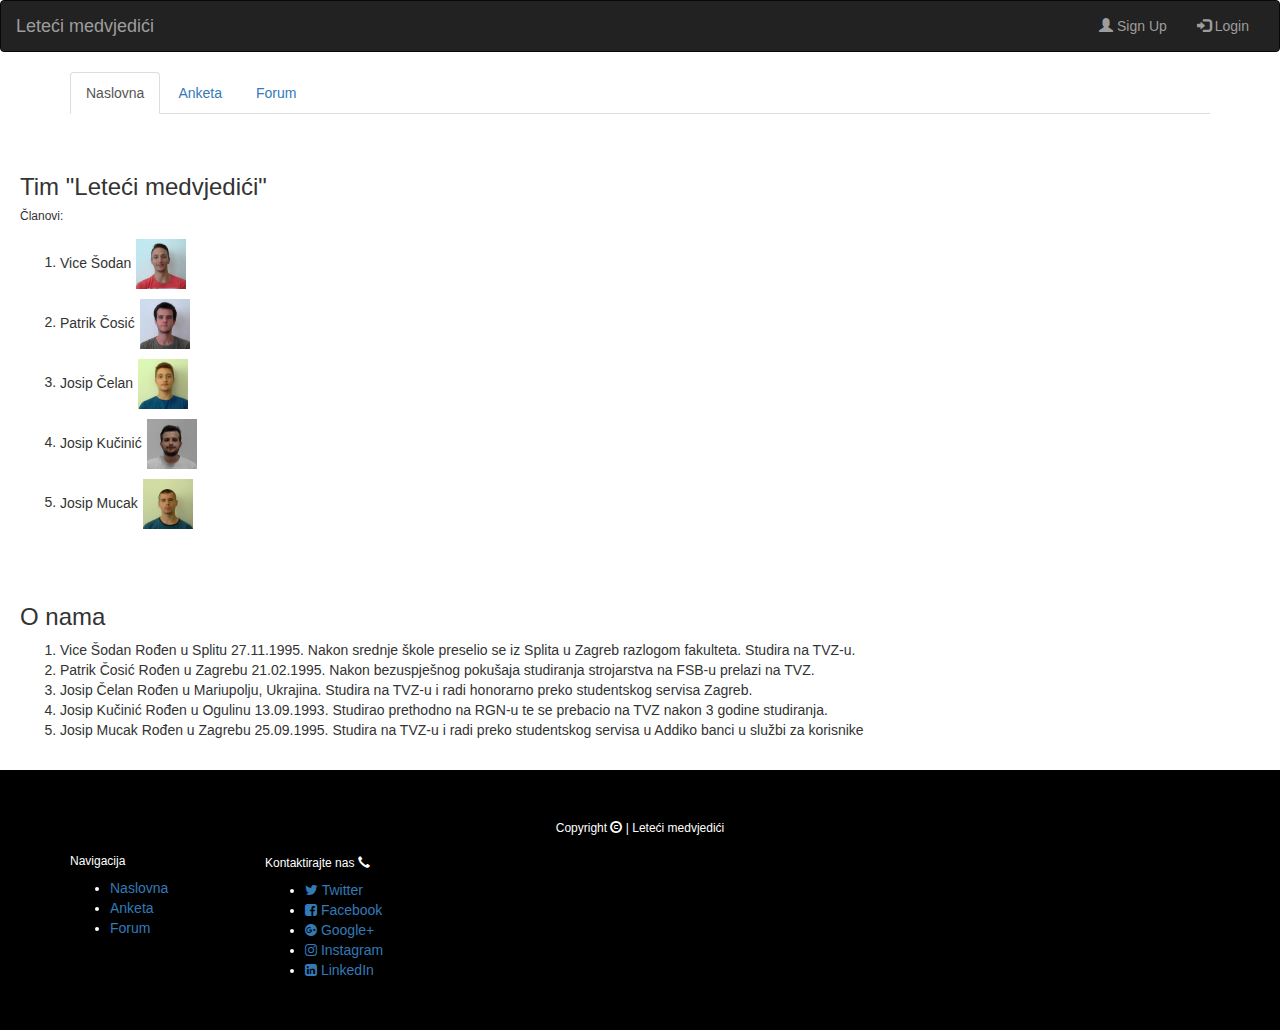
<file: Leteći medvjedići/index.html>
<DOCTYPE html>
<html lang="en">
	<head>
		<meta charset="utf-8">
		<meta http-equiv="X-UA-Compatible" content="IE=edge">
		<meta name="viewport" content="width=device-width, initial-scale=1">
		<title> Leteći medvjedići </title>
		<link href="css/bootstrap.min.css" rel="stylesheet">
		<link rel = "stylesheet" href = "css/style.css">
		<script src="https://ajax.googleapis.com/ajax/libs/jquery/3.2.1/jquery.min.js"></script>
		<script src="https://maxcdn.bootstrapcdn.com/bootstrap/3.3.7/js/bootstrap.min.js"></script>
		<link rel="stylesheet" href="https://cdnjs.cloudflare.com/ajax/libs/font-awesome/4.7.0/css/font-awesome.min.css">
	</head>
	
	<body>
		<nav class="navbar navbar-inverse">
		  <div class="container-fluid">
			<div class="navbar-header">
			  <button type="button" class="navbar-toggle" data-toggle="collapse" data-target="#myNavbar">
				<span class="icon-bar"></span>
				<span class="icon-bar"></span>
				<span class="icon-bar"></span>                        
			  </button>
			  <span class="navbar-brand">Leteći medvjedići</span>
			</div>
			<div class="collapse navbar-collapse" id="myNavbar">
			  <ul class="nav navbar-nav navbar-right">
				<li><a href="#"><span class="glyphicon glyphicon-user"></span> Sign Up</a></li>
				<li><a href="#"><span class="glyphicon glyphicon-log-in"></span> Login</a></li>
			  </ul>
			</div>
		  </div>
		</nav>
		<div class="container">
			<ul class="nav nav-tabs">
				<li class = "active"><a href="index.html">Naslovna</a></li>
				<li><a href="anketa.html">Anketa</a></li>
				<li><a href="forum.html">Forum</a></li>
			</ul>
			<br>
		</div>
		
		<div style = "padding: 20px;">
			<h3>Tim "Leteći medvjedići"</h3>
			<h6>Članovi:</h6>
			<ol>
				<li>Vice Šodan<img src = "img/vice.jpg" style = "width:5%; padding: 5px;"></img></li>
				<li>Patrik Čosić<img src = "img/patrik.jpg" style = "width:5%; padding: 5px;"></img></li>
				<li>Josip Čelan<img src = "img/čelan.jpg" style = "width:5%;padding: 5px;"></img></li>
				<li>Josip Kučinić<img src = "img/kučinić.jpg" style = "width:5%; padding: 5px;"></img></li>
				<li>Josip Mucak<img src = "img/mucak.jpg" style = "width:5%; padding: 5px;"></img></li>
			</ol>
		</div>
		
		<div style = "padding: 20px;">
			<h3>O nama </h3>
			<ol>
				<li>Vice Šodan Rođen u Splitu 27.11.1995. Nakon srednje škole preselio se iz Splita u Zagreb razlogom fakulteta. Studira na TVZ-u.</li>
				<li>Patrik Čosić Rođen u Zagrebu 21.02.1995. Nakon bezuspješnog pokušaja studiranja strojarstva na FSB-u prelazi na TVZ.</li>
				<li>Josip Čelan Rođen u Mariupolju, Ukrajina. Studira na TVZ-u i radi honorarno preko studentskog servisa Zagreb.</li>
				<li>Josip Kučinić Rođen u Ogulinu 13.09.1993. Studirao prethodno na RGN-u te se prebacio na TVZ nakon 3 godine studiranja.</li>
				<li>Josip Mucak Rođen u Zagrebu 25.09.1995. Studira na TVZ-u i radi preko studentskog servisa u Addiko banci u službi za korisnike</li>
			</ol>
		</div>
		
		<footer class = "site-footer" >
		<div class = "container">
				<div style = "width: 100%; text-align: center;">
					<h6> Copyright <span class = "glyphicon glyphicon-copyright-mark"></span> | Leteći medvjedići </h6>
				</div>
			<div class = "row">
				<div class = "col-sm-2">
					<h6>Navigacija</h6>
					<ul>
						<li><a href = "index.html">Naslovna</a></li>
						<li><a href = "anketa.html">Anketa</a></li>
						<li><a href = "forum.html">Forum</a></li>
					</ul>
				</div>
				<div class = "col-sm-2">
					<h6>Kontaktirajte nas <span class = "glyphicon glyphicon-earphone" > </span></h6>
					<ul>
						<li><a href = "#"><i class="fa fa-twitter"></i> Twitter</a></li>
						<li><a href = "#"><i class="fa fa-facebook-square"></i> Facebook</a></li>
						<li><a href = "#"><i class="fa fa-google-plus-circle"></i> Google+ </a></li>
						<li><a href = "#"><i class="fa fa-instagram"></i> Instagram </a></li>
						<li><a href = "#"><i class="fa fa-linkedin-square"></i> LinkedIn </a></li>
					</ul>
				</div>
			</div>
		</div>
	</footer>
		
		
		

	</body>
</html>
</file>
<file: Leteći medvjedići/css/style.css>
legend{
	text-align: center;
	font-size: 40px;
	color: black;
}

.form-horizontal .form-group{
	margin-right: 0px;
	margin-left: 0 px;
}

.site-footer{
	background-color: black;
	color: white;
	padding: 40px;
}

.glyphicon glyphicon-earphone{
	font-size: 400px;
}

.box{
	position: fixed;
}
</file>
